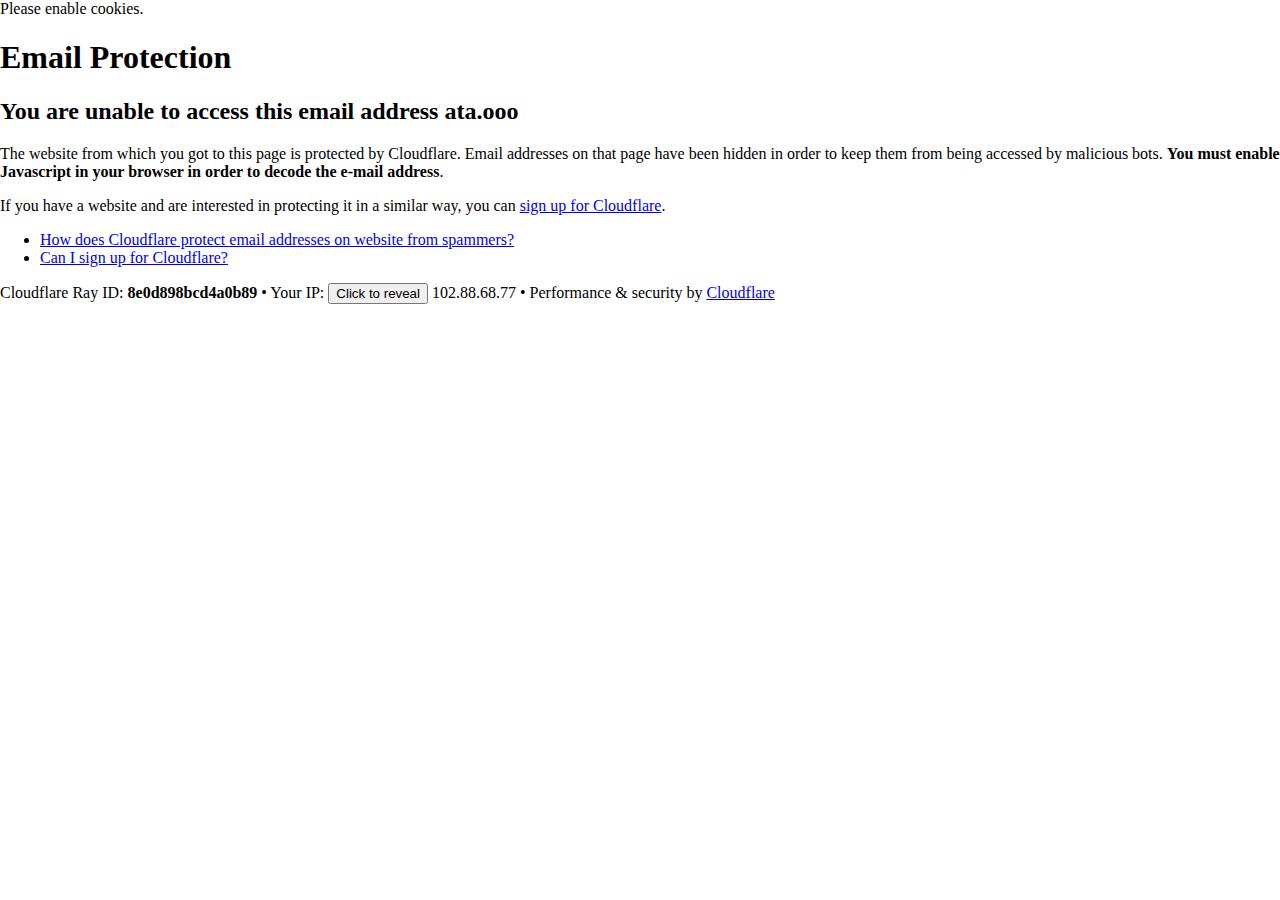
<file: cdn-cgi/l/email-protection.html>
<!DOCTYPE html>
<html class="no-js" lang="en-US"> <!--<![endif]-->

<meta http-equiv="content-type" content="text/html;charset=UTF-8" />
<head>
<title>Email Protection | Cloudflare</title>
<meta charset="UTF-8" />
<meta http-equiv="Content-Type" content="text/html; charset=UTF-8" />
<meta http-equiv="X-UA-Compatible" content="IE=Edge" />
<meta name="robots" content="noindex, nofollow" />
<meta name="viewport" content="width=device-width,initial-scale=1" />
<link rel="stylesheet" id="cf_styles-css" href="https://ata.ooo/cdn-cgi/styles/cf.errors.css" />
<style>body{margin:0;padding:0}</style>


<!--[if gte IE 10]><!-->
<script>
  if (!navigator.cookieEnabled) {
    window.addEventListener('DOMContentLoaded', function () {
      var cookieEl = document.getElementById('cookie-alert');
      cookieEl.style.display = 'block';
    })
  }
</script>
<!--<![endif]-->


</head>
<body>
  <div id="cf-wrapper">
    <div class="cf-alert cf-alert-error cf-cookie-error" id="cookie-alert" data-translate="enable_cookies">Please enable cookies.</div>
    <div id="cf-error-details" class="cf-error-details-wrapper">
      <div class="cf-wrapper cf-header cf-error-overview">
        <h1 data-translate="block_headline">Email Protection</h1>
        <h2 class="cf-subheadline"><span data-translate="unable_to_access">You are unable to access this email address</span> ata.ooo</h2>
      </div><!-- /.header -->

      <div class="cf-section cf-wrapper">
        <div class="cf-columns two">
          <div class="cf-column">
            <p>The website from which you got to this page is protected by Cloudflare. Email addresses on that page have been hidden in order to keep them from being accessed by malicious bots. <strong>You must enable Javascript in your browser in order to decode the e-mail address</strong>.</p>
            <p>If you have a website and are interested in protecting it in a similar way, you can <a rel="noopener noreferrer" href="https://www.cloudflare.com/sign-up?utm_source=email_protection">sign up for Cloudflare</a>.</p>
          </div>

          <div class="cf-column">
            <div class="grid_4">
              <div class="rail">
                  <div class="panel">
                      <ul class="nobullets">
                        <li><a rel="noopener noreferrer" class="modal-link-faq" href="https://support.cloudflare.com/hc/en-us/articles/200170016-What-is-Email-Address-Obfuscation-">How does Cloudflare protect email addresses on website from spammers?</a></li>
                        <li><a rel="noopener noreferrer" class="modal-link-faq" href="https://support.cloudflare.com/hc/en-us/categories/200275218-Getting-Started">Can I sign up for Cloudflare?</a></li>
                    </ul>
                </div>
              </div>
            </div>
          </div>
        </div>
      </div><!-- /.section -->

      <div class="cf-error-footer cf-wrapper w-240 lg:w-full py-10 sm:py-4 sm:px-8 mx-auto text-center sm:text-left border-solid border-0 border-t border-gray-300">
  <p class="text-13">
    <span class="cf-footer-item sm:block sm:mb-1">Cloudflare Ray ID: <strong class="font-semibold">8e0d898bcd4a0b89</strong></span>
    <span class="cf-footer-separator sm:hidden">&bull;</span>
    <span id="cf-footer-item-ip" class="cf-footer-item hidden sm:block sm:mb-1">
      Your IP:
      <button type="button" id="cf-footer-ip-reveal" class="cf-footer-ip-reveal-btn">Click to reveal</button>
      <span class="hidden" id="cf-footer-ip">102.88.68.77</span>
      <span class="cf-footer-separator sm:hidden">&bull;</span>
    </span>
    <span class="cf-footer-item sm:block sm:mb-1"><span>Performance &amp; security by</span> <a rel="noopener noreferrer" href="https://www.cloudflare.com/5xx-error-landing" id="brand_link" target="_blank">Cloudflare</a></span>
    
  </p>
  <script>(function(){function d(){var b=a.getElementById("cf-footer-item-ip"),c=a.getElementById("cf-footer-ip-reveal");b&&"classList"in b&&(b.classList.remove("hidden"),c.addEventListener("click",function(){c.classList.add("hidden");a.getElementById("cf-footer-ip").classList.remove("hidden")}))}var a=document;document.addEventListener&&a.addEventListener("DOMContentLoaded",d)})();</script>
</div><!-- /.error-footer -->


    </div><!-- /#cf-error-details -->
  </div><!-- /#cf-wrapper -->

  <script>
  window._cf_translation = {};
  
  
</script>

</body>

<!-- Mirrored from ata.ooo/cdn-cgi/l/email-protection by HTTrack Website Copier/3.x [XR&CO'2014], Mon, 11 Nov 2024 10:18:16 GMT -->
</html>
</file>
